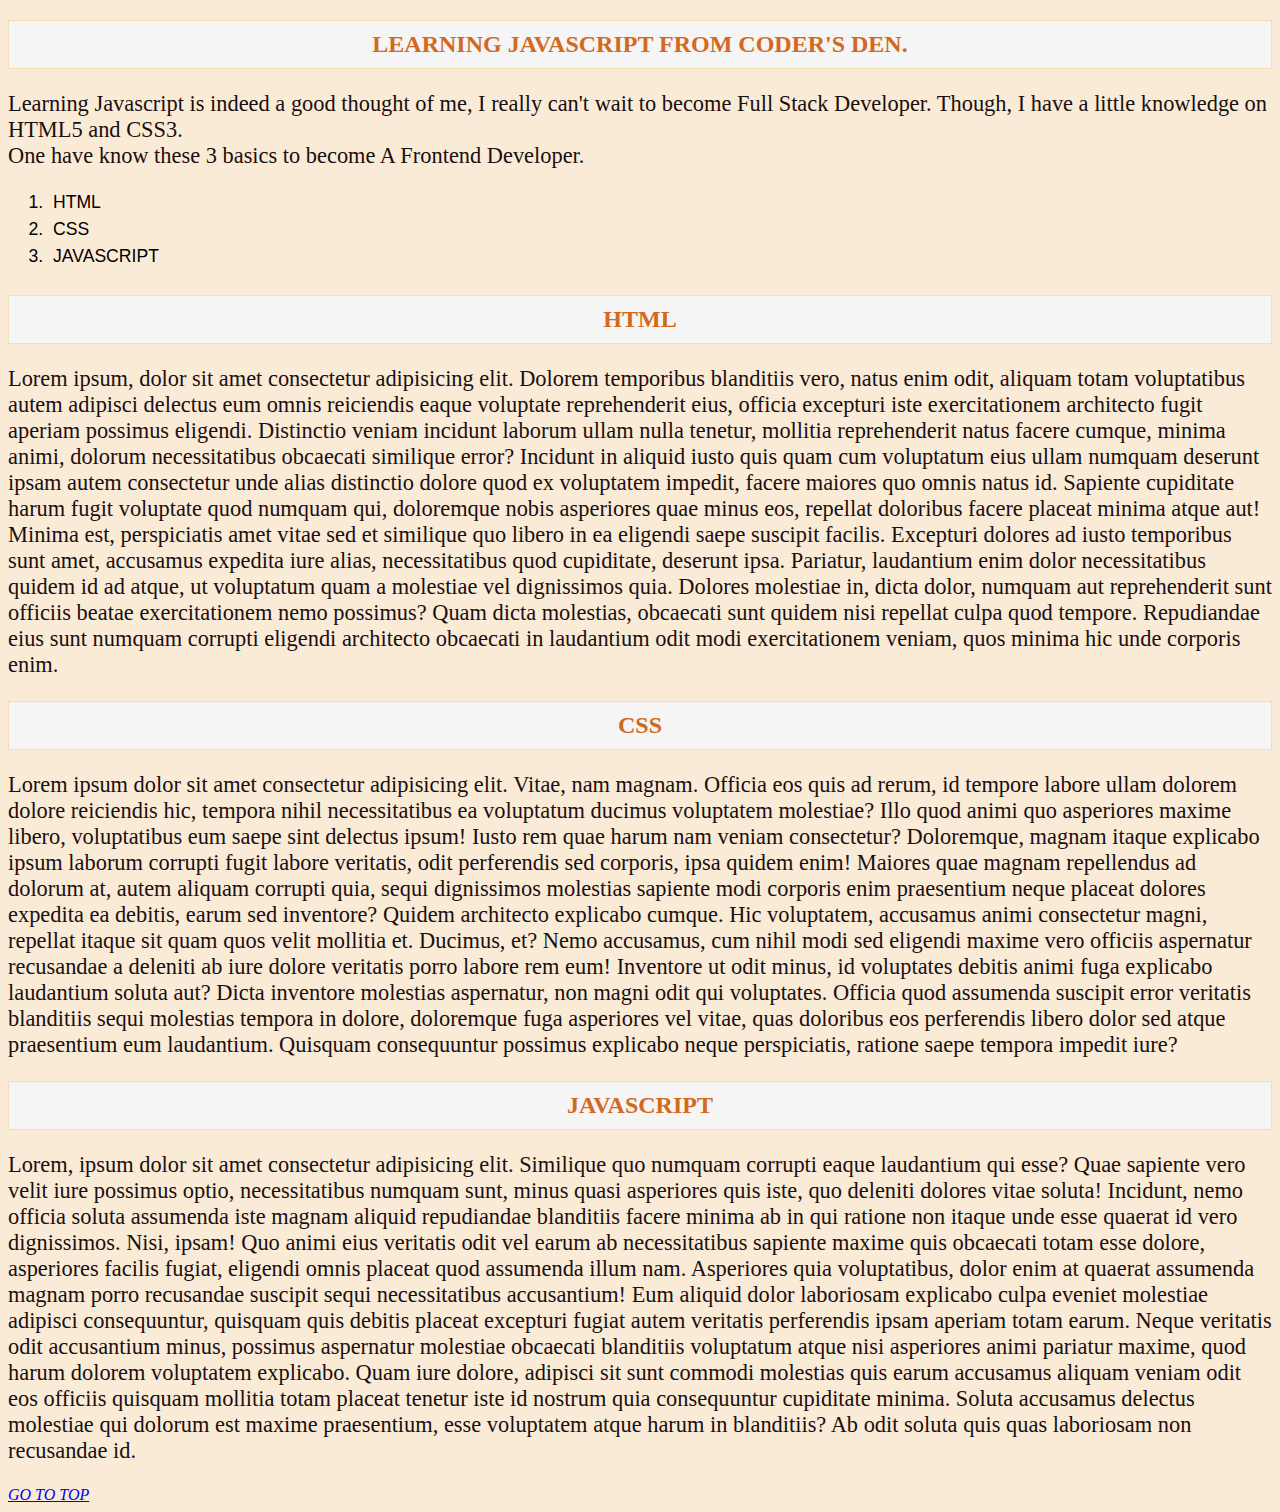
<file: index.html>
<!DOCTYPE html>
<html lang="en">
<head>
    <meta charset="UTF-8">
    <meta http-equiv="X-UA-Compatible" content="IE=edge">
    <meta name="viewport" content="width=device-width, initial-scale=1.0">
    <title>Coder's Den first assignment</title>
    <link rel="stylesheet" href="style.css">
</head>
<body>
    <h2>LEARNING JAVASCRIPT FROM CODER'S DEN.</h2>
 <p>Learning Javascript is indeed a good thought of me, I really can't wait to become Full Stack Developer.
     Though, I have a little knowledge on HTML5 and CSS3. <br> 
     One have know these 3 basics to become A Frontend Developer.
     
     <br>

     <ol>
         <li>  HTML</li>
         <li>CSS</li>
         <LI>JAVASCRIPT</LI>
        
     </ol>  
    </p>

<h2>HTML</h2>
    <p>Lorem ipsum, dolor sit amet consectetur adipisicing elit. Dolorem temporibus blanditiis vero, natus enim odit, aliquam totam voluptatibus autem adipisci delectus eum omnis reiciendis eaque voluptate reprehenderit eius, officia excepturi iste exercitationem architecto fugit aperiam possimus eligendi. Distinctio veniam incidunt laborum ullam nulla tenetur, mollitia reprehenderit natus facere cumque, minima animi, dolorum necessitatibus obcaecati similique error? Incidunt in aliquid iusto quis quam cum voluptatum eius ullam numquam deserunt ipsam autem consectetur unde alias distinctio dolore quod ex voluptatem impedit, facere maiores quo omnis natus id. Sapiente cupiditate harum fugit voluptate quod numquam qui, doloremque nobis asperiores quae minus eos, repellat doloribus facere placeat minima atque aut! Minima est, perspiciatis amet vitae sed et similique quo libero in ea eligendi saepe suscipit facilis. Excepturi dolores ad iusto temporibus sunt amet, accusamus expedita iure alias, necessitatibus quod cupiditate, deserunt ipsa. Pariatur, laudantium enim dolor necessitatibus quidem id ad atque, ut voluptatum quam a molestiae vel dignissimos quia. Dolores molestiae in, dicta dolor, numquam aut reprehenderit sunt officiis beatae exercitationem nemo possimus? Quam dicta molestias, obcaecati sunt quidem nisi repellat culpa quod tempore. Repudiandae eius sunt numquam corrupti eligendi architecto obcaecati in laudantium odit modi exercitationem veniam, quos minima hic unde corporis enim.</p>
    <h2>CSS</h2>
    <p>Lorem ipsum dolor sit amet consectetur adipisicing elit. Vitae, nam magnam. Officia eos quis ad rerum, id tempore labore ullam dolorem dolore reiciendis hic, tempora nihil necessitatibus ea voluptatum ducimus voluptatem molestiae? Illo quod animi quo asperiores maxime libero, voluptatibus eum saepe sint delectus ipsum! Iusto rem quae harum nam veniam consectetur? Doloremque, magnam itaque explicabo ipsum laborum corrupti fugit labore veritatis, odit perferendis sed corporis, ipsa quidem enim! Maiores quae magnam repellendus ad dolorum at, autem aliquam corrupti quia, sequi dignissimos molestias sapiente modi corporis enim praesentium neque placeat dolores expedita ea debitis, earum sed inventore? Quidem architecto explicabo cumque. Hic voluptatem, accusamus animi consectetur magni, repellat itaque sit quam quos velit mollitia et. Ducimus, et? Nemo accusamus, cum nihil modi sed eligendi maxime vero officiis aspernatur recusandae a deleniti ab iure dolore veritatis porro labore rem eum! Inventore ut odit minus, id voluptates debitis animi fuga explicabo laudantium soluta aut? Dicta inventore molestias aspernatur, non magni odit qui voluptates. Officia quod assumenda suscipit error veritatis blanditiis sequi molestias tempora in dolore, doloremque fuga asperiores vel vitae, quas doloribus eos perferendis libero dolor sed atque praesentium eum laudantium. Quisquam consequuntur possimus explicabo neque perspiciatis, ratione saepe tempora impedit iure?</p>
    <h2>JAVASCRIPT</h2>
    <p>Lorem, ipsum dolor sit amet consectetur adipisicing elit. Similique quo numquam corrupti eaque laudantium qui esse? Quae sapiente vero velit iure possimus optio, necessitatibus numquam sunt, minus quasi asperiores quis iste, quo deleniti dolores vitae soluta! Incidunt, nemo officia soluta assumenda iste magnam aliquid repudiandae blanditiis facere minima ab in qui ratione non itaque unde esse quaerat id vero dignissimos. Nisi, ipsam! Quo animi eius veritatis odit vel earum ab necessitatibus sapiente maxime quis obcaecati totam esse dolore, asperiores facilis fugiat, eligendi omnis placeat quod assumenda illum nam. Asperiores quia voluptatibus, dolor enim at quaerat assumenda magnam porro recusandae suscipit sequi necessitatibus accusantium! Eum aliquid dolor laboriosam explicabo culpa eveniet molestiae adipisci consequuntur, quisquam quis debitis placeat excepturi fugiat autem veritatis perferendis ipsam aperiam totam earum. Neque veritatis odit accusantium minus, possimus aspernatur molestiae obcaecati blanditiis voluptatum atque nisi asperiores animi pariatur maxime, quod harum dolorem voluptatem explicabo. Quam iure dolore, adipisci sit sunt commodi molestias quis earum accusamus aliquam veniam odit eos officiis quisquam mollitia totam placeat tenetur iste id nostrum quia consequuntur cupiditate minima. Soluta accusamus delectus molestiae qui dolorum est maxime praesentium, esse voluptatem atque harum in blanditiis? Ab odit soluta quis quas laboriosam non recusandae id.</p>
    
    
   <div> <a href="#"> <em>GO TO TOP</em></a></div>

    <script > console.log('THIS IS MY FIRST JAVASCRIPT ASSIGNMENT')</script>
    <script src="./exercise2.js"></script>
</body>
</html>
</file>
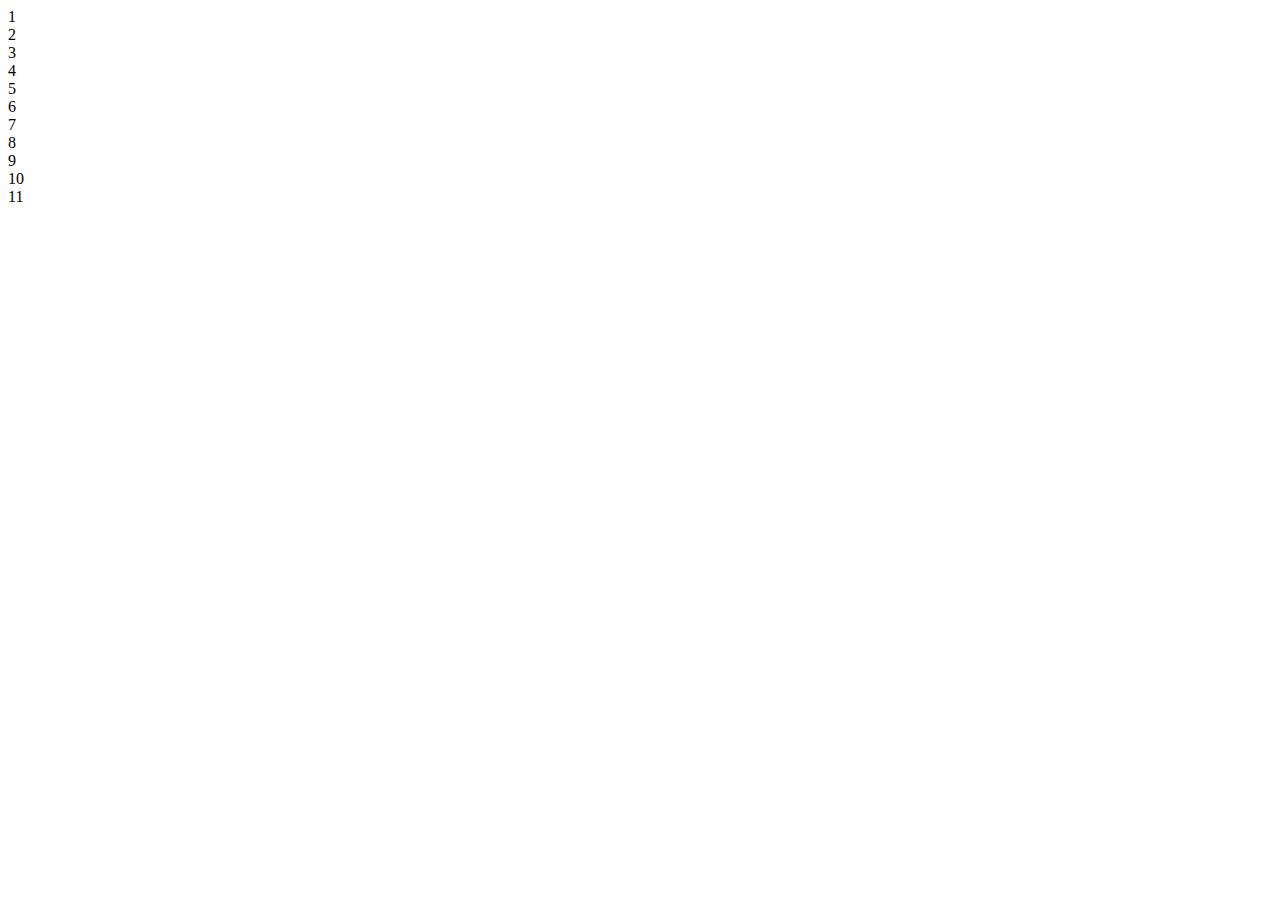
<file: Assignment2 C-D/index.html>
<!DOCTYPE html>
<html lang="en">
<head>
   <meta charset="UTF-8">
   <meta http-equiv="X-UA-Compatible" content="IE=edge">
   <meta name="viewport" content="width=device-width, initial-scale=1.0">
   <title>Assignment</title>
</head>
<body>
   <div>1</div>
   <div>2</div>
   <div>3</div>
   <div>4</div>
   <div>5</div>
   <div>6</div>
   <div>7</div>
   <div>8</div>
   <div>9</div>
   <div>10</div>
   <div>11</div>
   <script src="/Assignment2 C-D/assignment.js"></script>
</body>
</html>
</file>
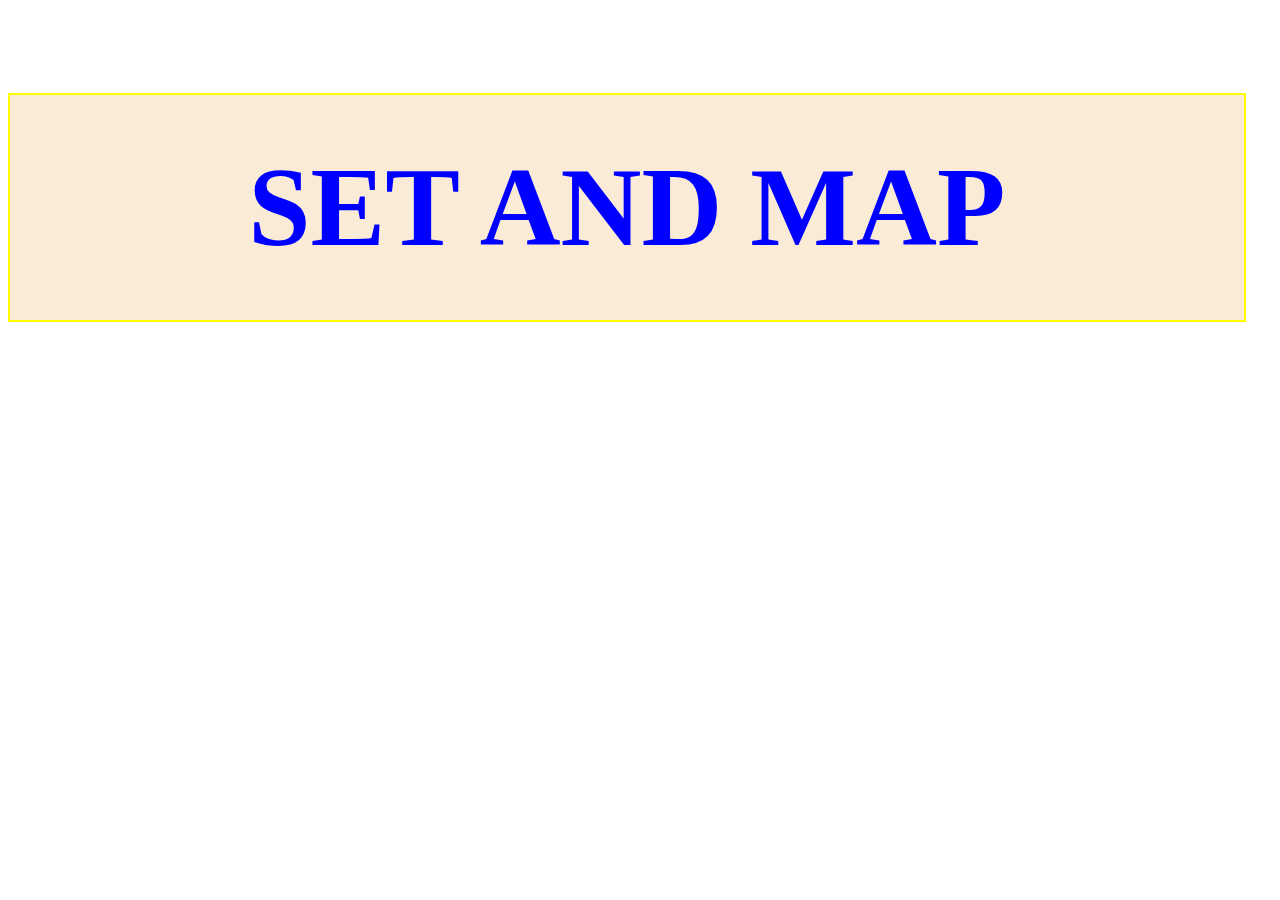
<file: Set and Maps/index.html>
<!DOCTYPE html>
<html lang="en">
<head>
   <meta charset="UTF-8">
   <meta http-equiv="X-UA-Compatible" content="IE=edge">
   <meta name="viewport" content="width=device-width, initial-scale=1.0">
   <title>Document</title>
</head>
<body>
   
 <h2 style="color: blue; font-size: 7rem; border: 2px solid yellow; padding: 3rem; width: 90%; font-family: Georgia, 'Times New Roman', Times, serif; cursor: pointer; background-color: antiquewhite; text-align: center;">SET AND MAP</h2>



   <script src="code.js"></script>
</body>
</html>
</file>
<file: style.css>
body{
    background-color: antiquewhite;

}
body h2{
    color: chocolate;
    font: weight 9px;
    border: 1px solid wheat;
    text-align: center;
    padding: 10px;
    background-color: whitesmoke;
    font-family: Georgia, 'Times New Roman', Times, serif;
}
body p{
    font-size: 1.4rem;
    color: rgb(26, 15, 15);
}
body li{
    padding: 0 5px 6px;
    font-size: 1.1rem;
    font-family: 'Gill Sans', 'Gill Sans MT', Calibri, 'Trebuchet MS', sans-serif;
}
</file>
